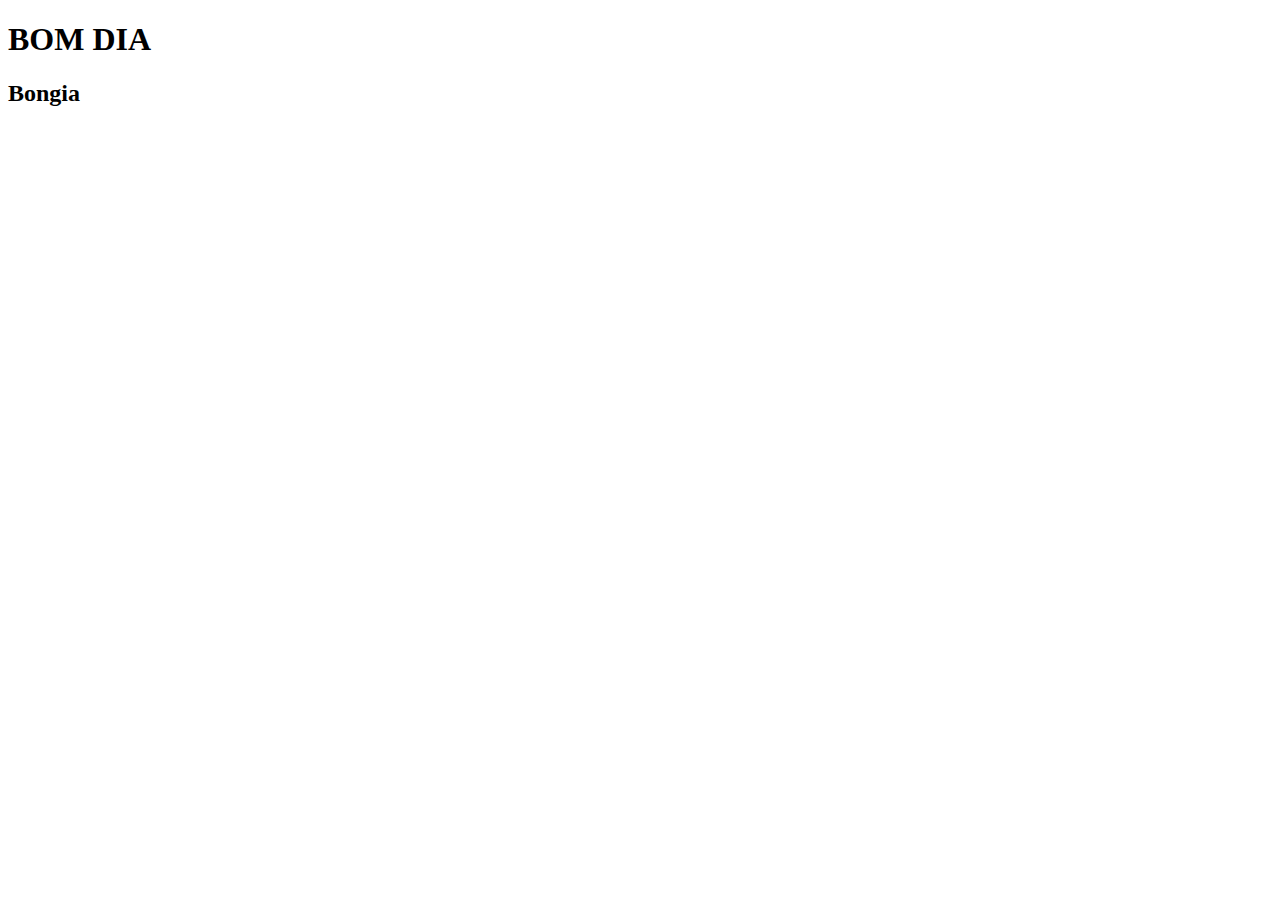
<file: index.html>
<!DOCTYPE html>
<html lang="en">
<head>
    <meta charset="UTF-8">
    <meta http-equiv="X-UA-Compatible" content="IE=edge">
    <meta name="viewport" content="width=device-width, initial-scale=1.0">
    <title>Document</title>

</head>
<body>
    <h1>BOM DIA</h1>
    <h2>Bongia</h2>
</body>
</html>
</file>
